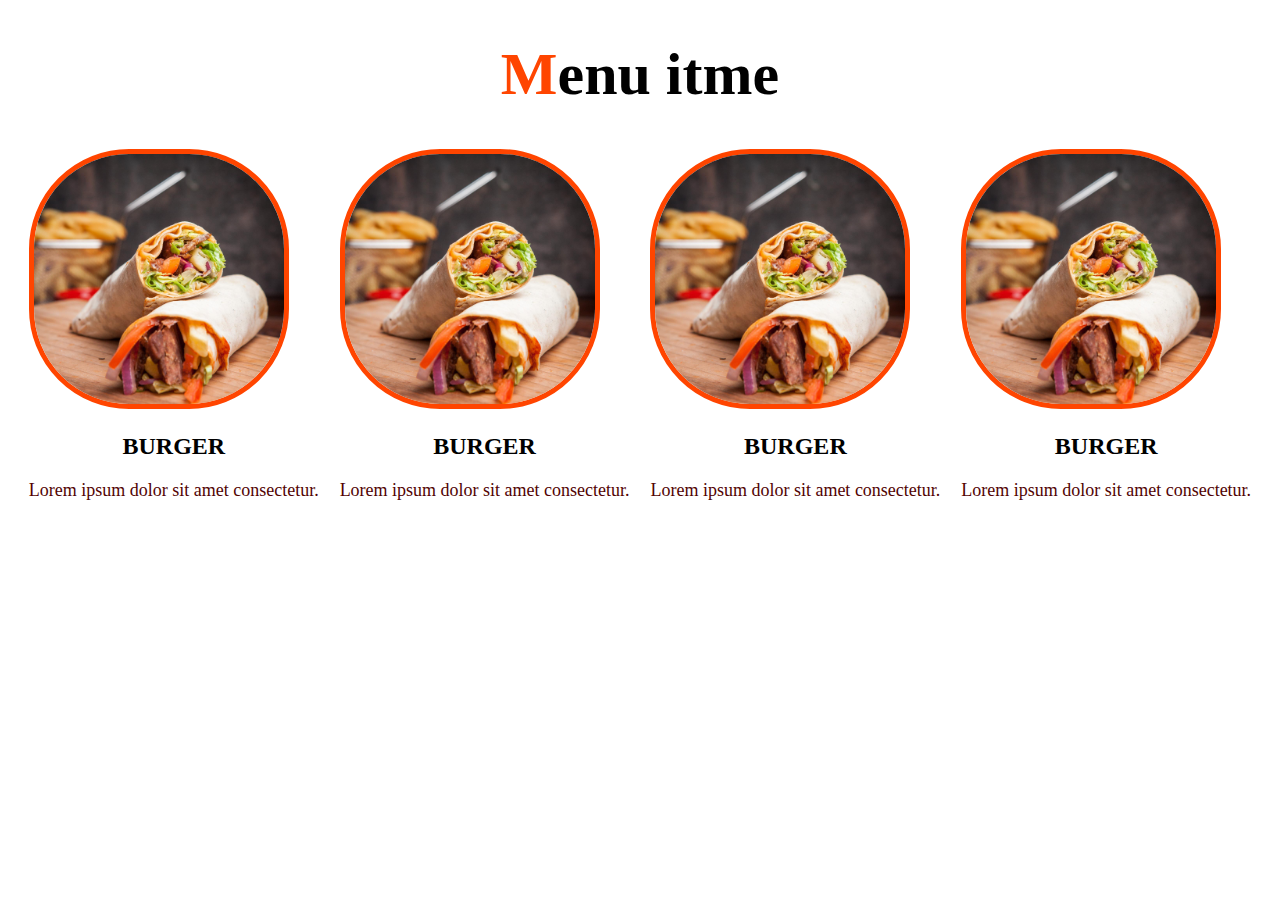
<file: carbiano/index.html>
<!DOCTYPE html>
<html lang="en">
<head>

    <title>carbiano</title>
    <link rel="stylesheet" href="./styel.css">
    
</head>

<body>
    <h1><span>M</span>enu itme</h1>
    <div class="xz">
        <div>
        <img width="250px" src="./9f9bdc8a-b9cd-4194-9833-951ff2281941.jpg" alt="">
   <H2>BURGER</H2>
        <p>Lorem ipsum dolor sit amet consectetur.</p>
    </div>
    <div>
     <img width="250px" src="./9f9bdc8a-b9cd-4194-9833-951ff2281941.jpg" alt="">
   <h2>BURGER</H2>
     <p>Lorem ipsum dolor sit amet consectetur.</p>
    </div>
    <div>
    <img width="250px" src="./9f9bdc8a-b9cd-4194-9833-951ff2281941.jpg" alt="">
   <H2>BURGER</H2>
    <p>Lorem ipsum dolor sit amet consectetur.</p> 
    </div>
    <div>
 <img width="250px" src="./9f9bdc8a-b9cd-4194-9833-951ff2281941.jpg" alt="">
 <H2>BURGER</H2>  
 <p> Lorem ipsum dolor sit amet consectetur.</p> 
    </div>

</div>

</body>
</html>
</file>
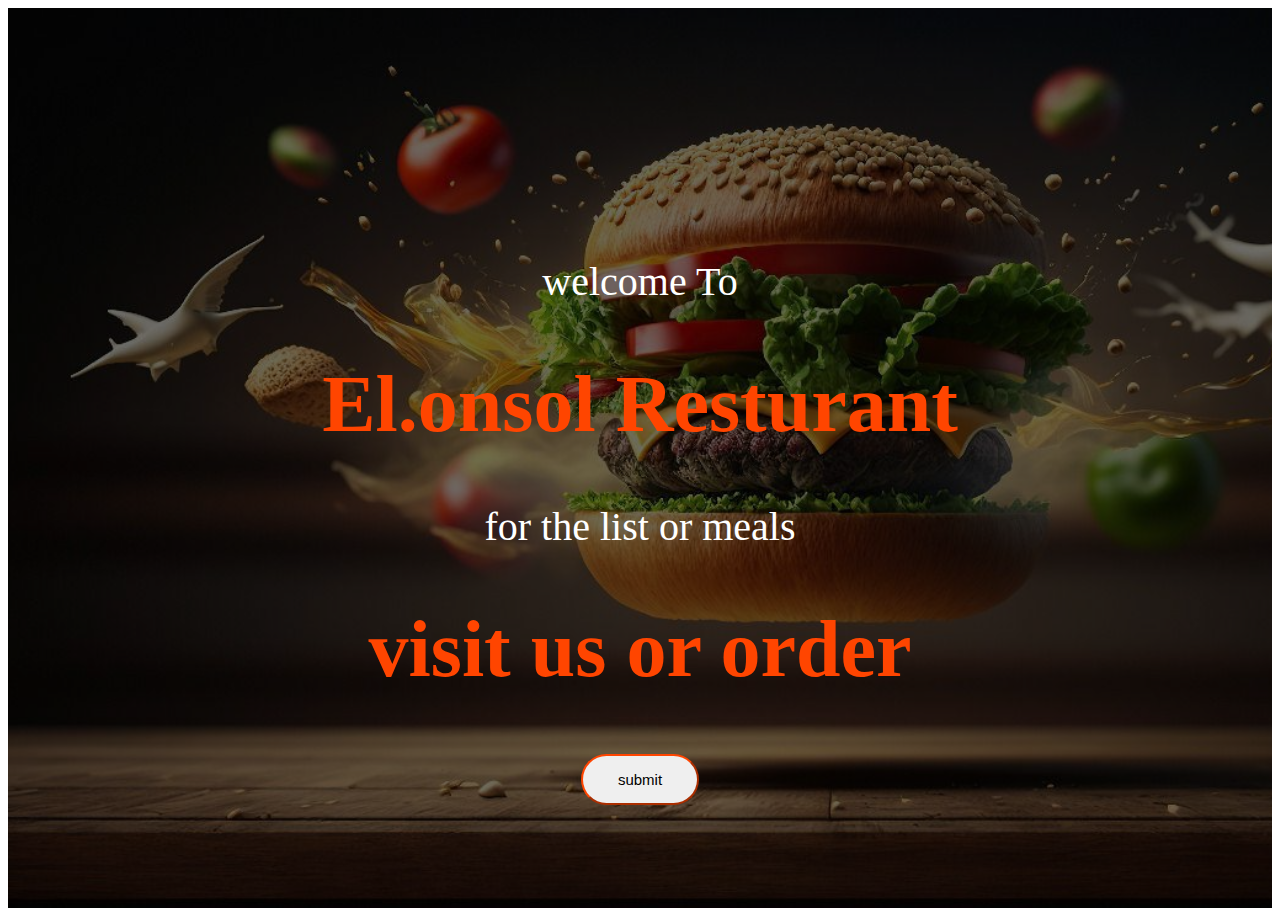
<file: onso/index.html>
<!DOCTYPE html>
<html lang="en">
<head>
    <meta charset="UTF-8">
    <meta name="viewport" content="width=device-width, initial-scale=1.0">
    <title>ELONSOL</title>
<link rel="stylesheet" href="./styel.css">
</head>
<body>
    <div class="home">
       <div class="layer">
 <div class="content">
        <p> welcome To </p>    
<h1>El.onsol Resturant </h1>
<p>for the list or meals</p>
<h1> visit us or order </h1>
<button> submit </button> 
        </div>
       </div>

    </div>

</body>
</html>
</file>
<file: carbiano/styel.css>
h1{
    color: rgb(0, 0, 0); text-align: center; font-size: 60px;
}
span{
    color: orangered;
}
.xz{
display: flex;
flex-direction: row;
flex-wrap: wrap;
justify-content: space-evenly;
H2{
text-align: center; color: black;
margin: 3opx;
}
p{
    color: rgb(82, 3, 3); font-size: 18px;
}
}
img{
    border-width: 5px;
    border-style: solid;
    border-color: orangered;
    border-radius: 100px;
}

body{
    color: bisque;
}
</file>
<file: onso/styel.css>
.home{
    background-image: url("./41bcdf8e-abce-4ab5-9fe7-189b1ea3821a.jpg");
    height: 100vh;
    background-size: cover;
   
}
.content{
    color: white; font-size: 40px;
    h1{
        color: orangered;
    }
    text-align: center;
    margin-top: 250px;
    button{
        padding-inline: 35px;
        padding-block: 15px;
        border-radius: 50px;
        font-size: 15px;
        border-color: orangered;
        border size: 50px;
    }
}
.layer{
background-color: rgba(0, 0, 0, 0.568);
height:100vh;
 overflow:hidden;
 
}
</file>
